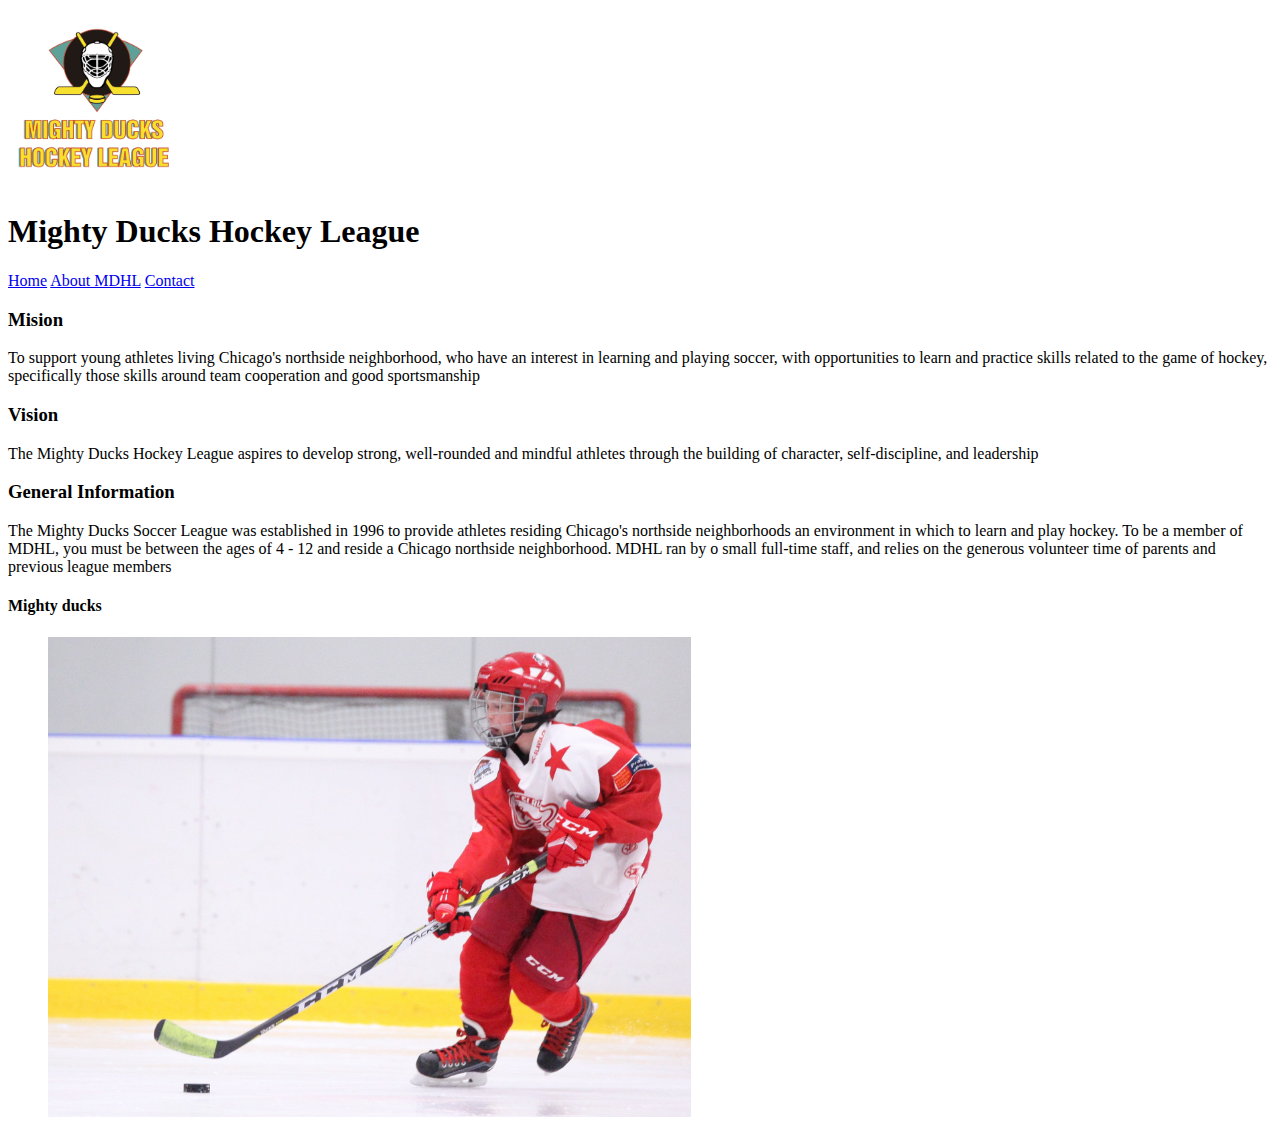
<file: about.html>
<!DOCTYPE html>
<html lang="en">

<head>
    <meta charset="UTF-8">
    <meta name="viewport" content="width=device-width, initial-scale=1.0">
    <link rel="shortcut icon" href="/imagenes/logo.png" type="image/x-icon">
    <title>About MDHL</title>
</head>

<body>
    <header>
        <img src="./imagenes/logo.png" height="180" alt="logo">
        <h1>Mighty Ducks Hockey League</h1>
        <a href="index.html">Home</a>
        <a href="#">About MDHL</a>
        <a href="./contact.html">Contact</a>
    </header>
    <main>
        <section>
            <H3>Mision</H3>
            <p>To support young athletes living Chicago's northside neighborhood, who have an interest in
                learning and playing soccer, with opportunities to learn and practice skills related to the game of
                hockey, specifically those skills around team cooperation and good sportsmanship</p>

            <h3>Vision</h3>
            <p>The Mighty Ducks Hockey League aspires to develop strong, well-rounded and mindful athletes
                through the building of character, self-discipline, and leadership</p>

            <h3>General Information</h3>
            <p>The Mighty Ducks Soccer League was established in 1996 to provide athletes residing
                Chicago's northside neighborhoods an environment in which to learn and play hockey. To be a
                member of MDHL, you must be between the ages of 4 - 12 and reside a Chicago northside
                neighborhood. MDHL ran by o small full-time staff, and relies on the generous volunteer time of
                parents and previous league members</p>
        </section>
        <aside>
            <h4>Mighty ducks</h4>
            <figure>
                <img src="./imagenes/hockey-2.jpg" height="480" alt="imagen2">
            </figure>
        </aside>
    </main>
    <footer>

    </footer>
</body>

</html>
</file>
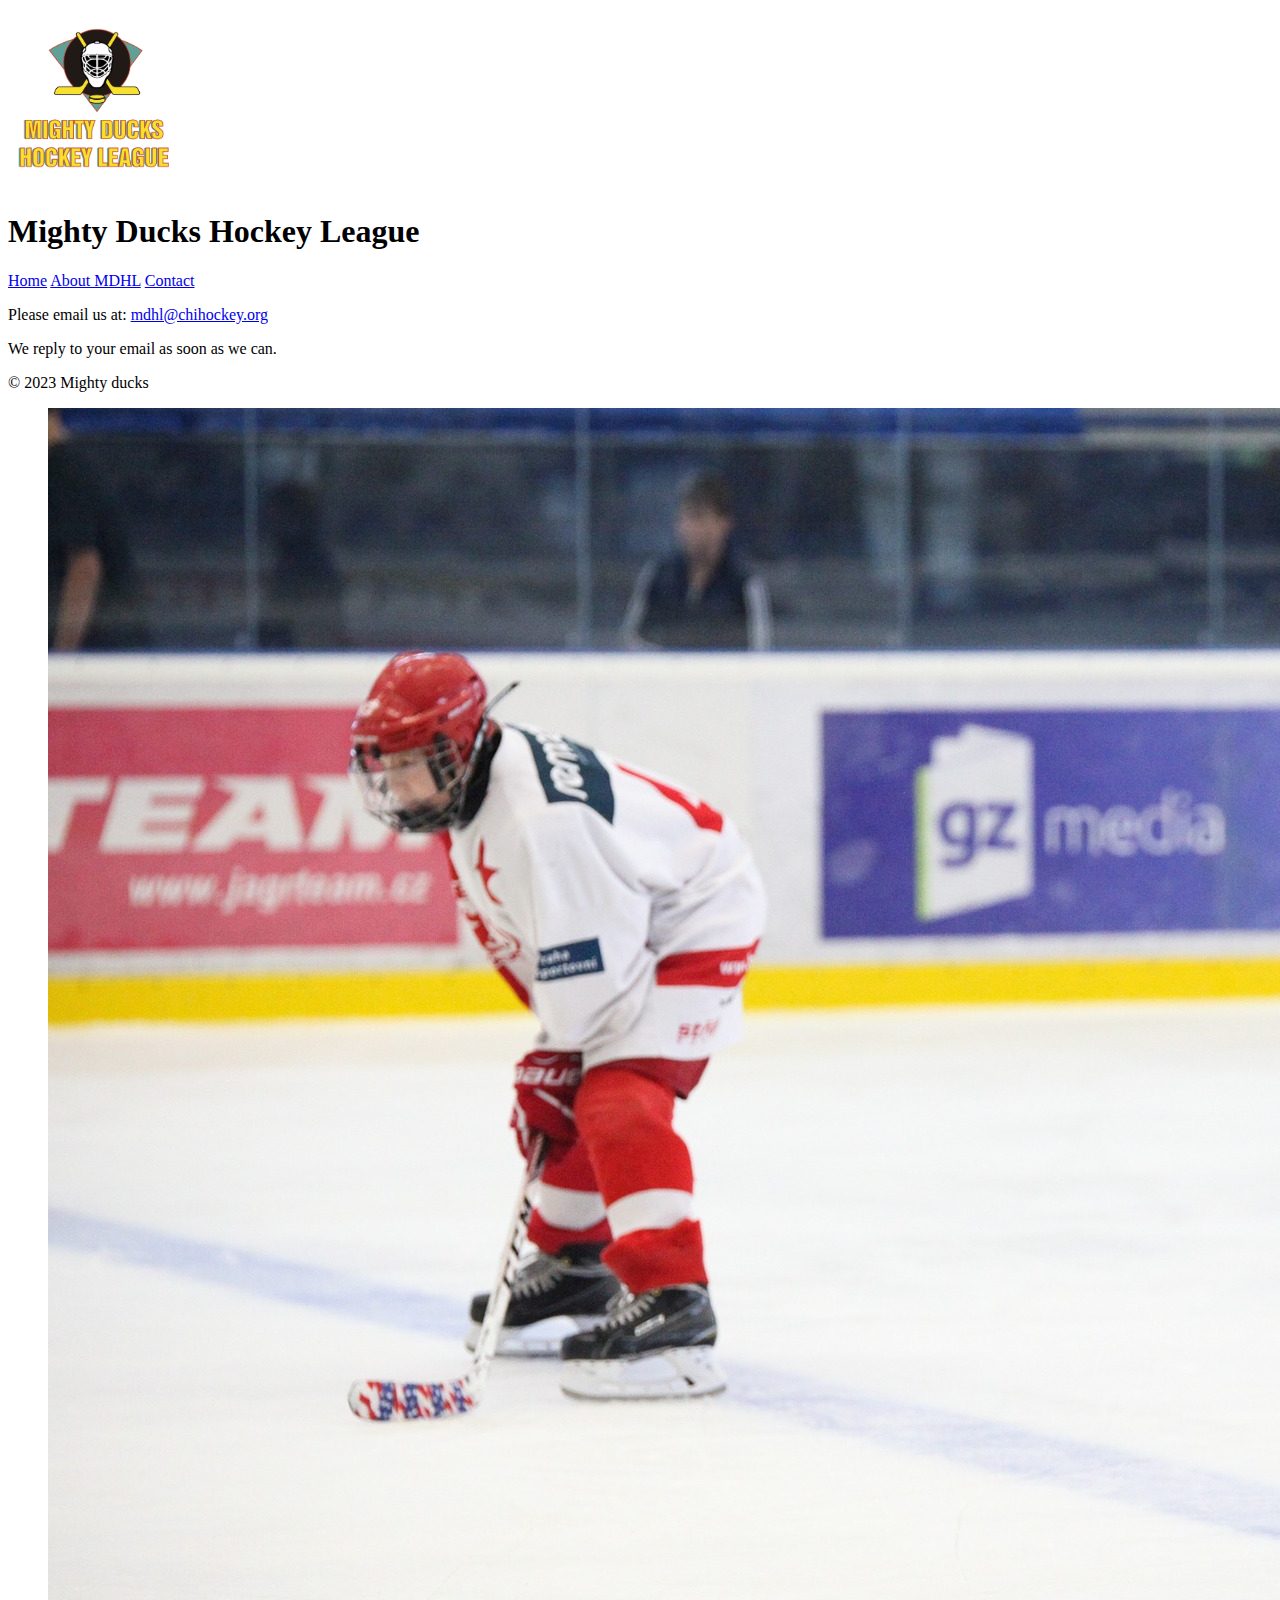
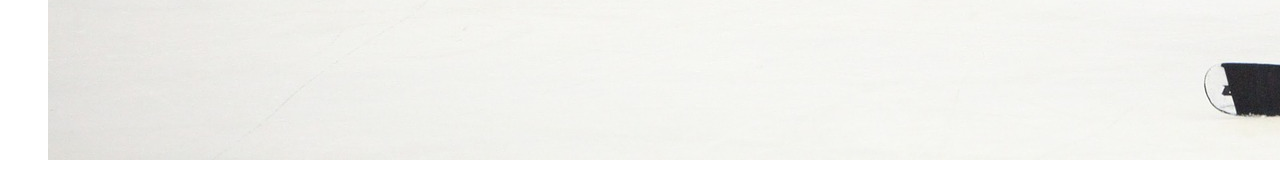
<file: contact.html>
<!DOCTYPE html>
<html lang="en">
<head>
    <meta charset="UTF-8">
    <meta name="viewport" content="width=device-width, initial-scale=1.0">
    <link rel="shortcut icon" href="/imagenes/logo.png" type="image/x-icon">
    <title>Contact</title>
</head>

<body>
    <header>
        <img src="./imagenes/logo.png" height="180" alt="logo">
        <h1>Mighty Ducks Hockey League</h1>
        <a href="./index.html">Home</a>
        <a href="./about.html">About MDHL</a>
        <a href="#">Contact</a>
    </header>

    <div></div>
    <p>Please email us at: <a href="mailto:mdhl@chihockey.org">mdhl@chihockey.org</a></p>
    <p>We reply to your email as soon as we can.</p>
    <p>&copy; 2023 Mighty ducks</p>
    <figure><img src="./imagenes/hockey-3.jpg" alt="imagen3"></figure>
</body>

</html>
</file>
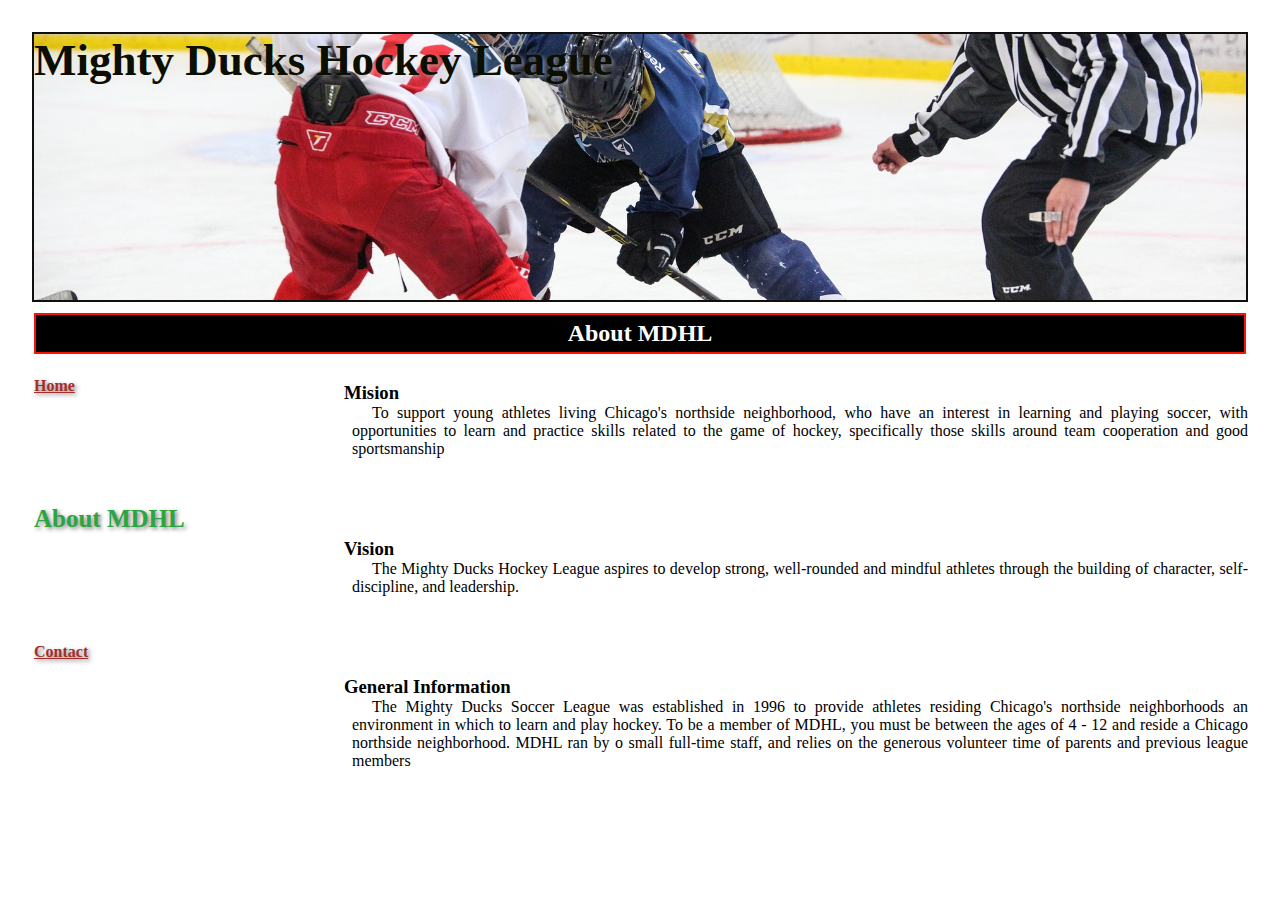
<file: mockup1/assets/pages/about.html>
<!DOCTYPE html>
<html lang="en">

<head>
    <meta charset="UTF-8">
    <meta name="viewport" content="width=device-width, initial-scale=1.0">
    <link rel="shortcut icon" href="../images/logo.png" type="image/x-icon">
    <link rel="stylesheet" href="../style/style.css">
    <title>About MDHL</title>
</head>

<body>
    <header>
        <h1>Mighty Ducks Hockey League</h1>
        <!-- <img src="../MindHub-Front-End/assets/images/design1_image1.jpg" height="480" alt="imagen1"> -->
        <h2>About MDHL</h2>
        <figure class="my-figure">
            <img src="../images/logo.png" height="156" alt="logo">
        </figure>
        
        <div class="container">
            <nav class="sidebar">
                <ul>
                    <li><a href="../../index.html" class="active2">Home</a></li>
                    <li><a href="#" class="active">About MDHL</a></li>
                   <li><a href="./contact.html" class="active3">Contact</a></li>    
                </ul>
            </nav>
            
        </div>
        
    </header>
    <main class="content">
        <div class="event">
          <h3>Mision</h3>
          <ul>
            <li class="mi-lista event-item">To support young athletes living Chicago's northside neighborhood, who have an interest in 
                learning and playing soccer, with opportunities to learn and practice skills related to the game of 
                hockey, specifically those skills around team cooperation and good sportsmanship</li>
          </ul>
        </div>
        <div class="event">
          <h3>Vision</h3>
          <ul>
            <li class="mi-lista event-item">The Mighty Ducks Hockey League aspires to develop strong, well-rounded and mindful athletes 
                through the building of character, self-discipline, and leadership.</li>
          </ul>
        </div>
        <div class="event">
          <h3>General Information</h3>
          <ul>
            <li class="mi-lista event-item">The Mighty Ducks Soccer League was established in 1996 to provide athletes residing 
                Chicago's northside neighborhoods an environment in which to learn and play hockey. To be a 
                member of MDHL, you must be between the ages of 4 - 12 and reside a Chicago northside 
                neighborhood. MDHL ran by o small full-time staff, and relies on the generous volunteer time of 
                parents and previous league members</li>
          </ul>
        </div>
      </main>
    
    <footer>
    </footer>
</body>

</html>
</file>
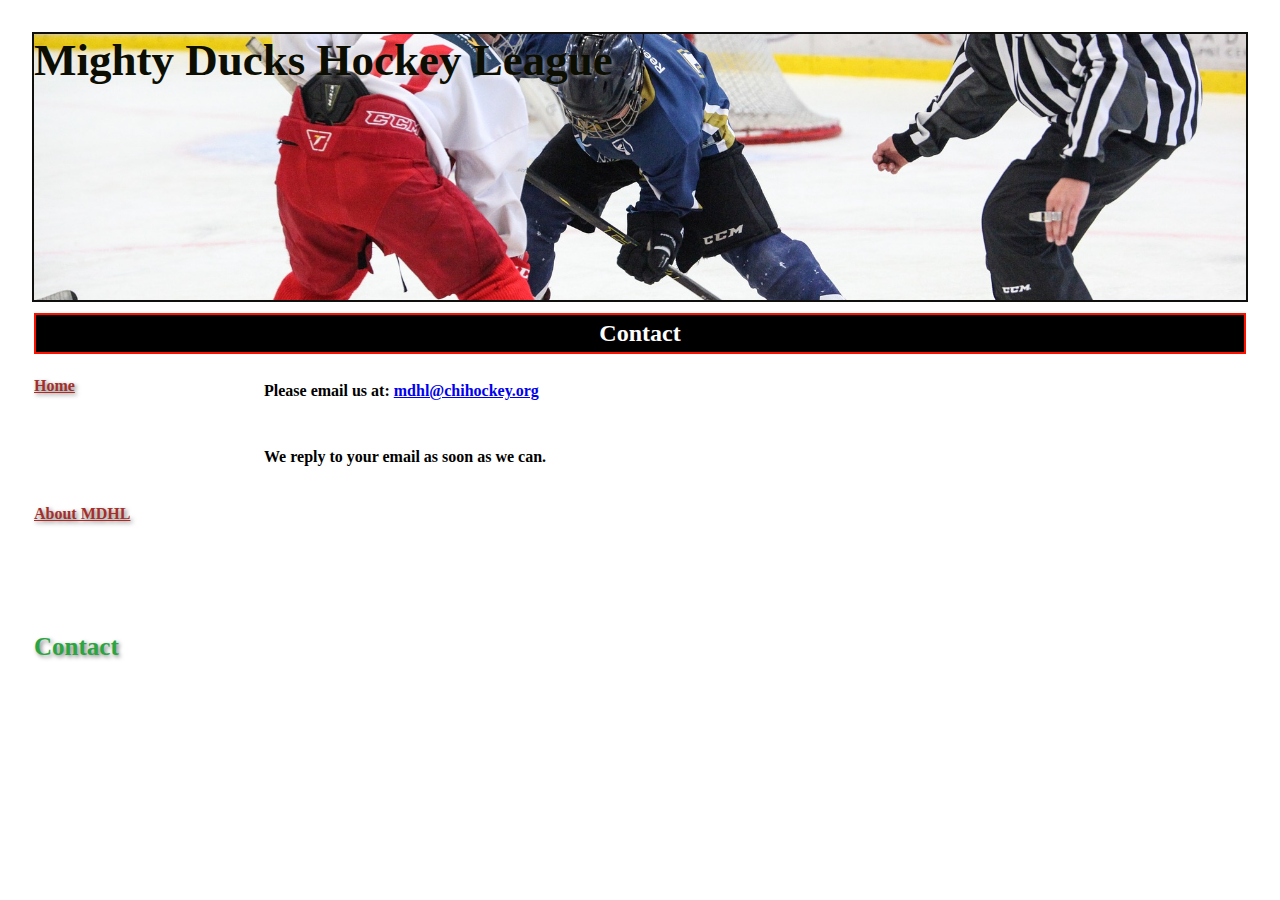
<file: mockup1/assets/pages/contact.html>
<!DOCTYPE html>
<html lang="en">
<head>
    <meta charset="UTF-8">
    <meta name="viewport" content="width=device-width, initial-scale=1.0">
    <link rel="shortcut icon" href="../images/logo.png" type="image/x-icon">
    <link rel="stylesheet" href="../style/style.css">
    <title>Contact</title>
</head>

<body>
    <header>
        <h1>Mighty Ducks Hockey League</h1>
         <!-- <img src="../MindHub-Front-End/assets/images/design1_image1.jpg" height="480" alt="imagen1"> -->
         <h2>Contact</h2>
         <figure class="my-figure">
            <img src="../images/logo.png" height="156" alt="logo">
        </figure>
    <div class="container">
        <nav class="sidebar">
            <ul>
                <li><a href="../../index.html" class="active3">Home</a></li>
                <li><a href="./about.html" class="active2">About MDHL</a></li>
               <li><a href="#" class="active">Contact</a></li>    
            </ul>
        </nav>
        
    </div>
    </header>
    <main class="content">
        <div class="event">
            <p class="parrafo1">Please email us at: <a href="mailto:mdhl@chihockey.org">mdhl@chihockey.org</a></p>
            <p class="parrafo2">We reply to your email as soon as we can.</p>
          <ul>
            <li class="mi-lista event-item"></li>
          </ul>
        </div>
        <div class="event">
            
          <ul>
            <li class="mi-lista event-item"></li>
          </ul>
        </div>
        <div class="event">
            
          <ul>
            <li class="mi-lista event-item"></li>
            
          </ul>
        </div>
        
      </main>
<footer>
    
</footer>

</body>

</html>
</file>
<file: mockup1/assets/style/style.css>
* {
    margin: 0;
    padding: 0;
    box-sizing: border-box;
    font-family: "comic sans Ms";
}

header {
    background-image: url(../images/design1_image1.jpg);
    height: 30vh;
    width: 100%;
    background-position: center;
    background-repeat: no-repeat;
    background-size: 100%;
    border-radius: 0rem;
    padding: 0rem;
    border: 2px solid rgb(15, 15, 14);
}

h1 {

    display: inline-block;
    color: rgb(12, 14, 1);
    text-shadow: 2px 2px 4px rgba(247, 242, 242, 0.5);
    text-align: center;
    font-size: 45px;


}

h2 {
    color: white;
    background-color: black;
    border: 2px solid rgb(255, 17, 0);
    padding: 5px;
    margin-top: 14.2rem;
    text-align: center;
    border-radius: 0rem;

    text-shadow: 2px 2px 4px rgba(14, 1, 1, 0.5);
}

.my-figure {
    margin-top: -8.6rem;
    padding-left: 80rem;

}


body {
    margin: 2rem;
}

.container {
    display: flex;

}

.sidebar {
    flex: 0 0 250px;
    font-family: "Lucida Sans";


}

.sidebar ul {
    list-style-type: none;
    padding: 0;

}

.sidebar li {
    margin-bottom: 110px;
}

.event {
    margin-bottom: 80px;

    text-indent: 40px;


}

.event-item {
    margin-left: 20rem;
    list-style-type: none; 
    text-align : justify;
    text-indent: 20px;


}

.sidebar a.active {
    color: rgb(15, 15, 15);
    text-decoration: none;
    font-size: 25px;
    color: rgb(42, 165, 63);
    text-shadow: 2px 2px 4px rgba(0, 0, 0, 0.5);
    font-weight: bold;


}

.mi-lista {
    list-style-type: none;
}

.parrafo1 {
    margin-top: 5rem;

    font-weight: bold;
    margin-left: 12rem;

}

.parrafo2 {
    margin-top: 3rem;

    font-weight: bold;
    margin-left: 12rem;

}

.active2 {
    color: rgb(165, 46, 42);
    text-shadow: 2px 2px 4px rgba(0, 0, 0, 0.5);
    font-weight: bold;

}

.active3 {
    color: rgb(165, 46, 42);
    text-shadow: 2px 2px 4px rgba(0, 0, 0, 0.5);
    font-weight: bold;
}

h3 {
    margin-top: 5rem;
    margin-left: 17rem;

}
</file>
